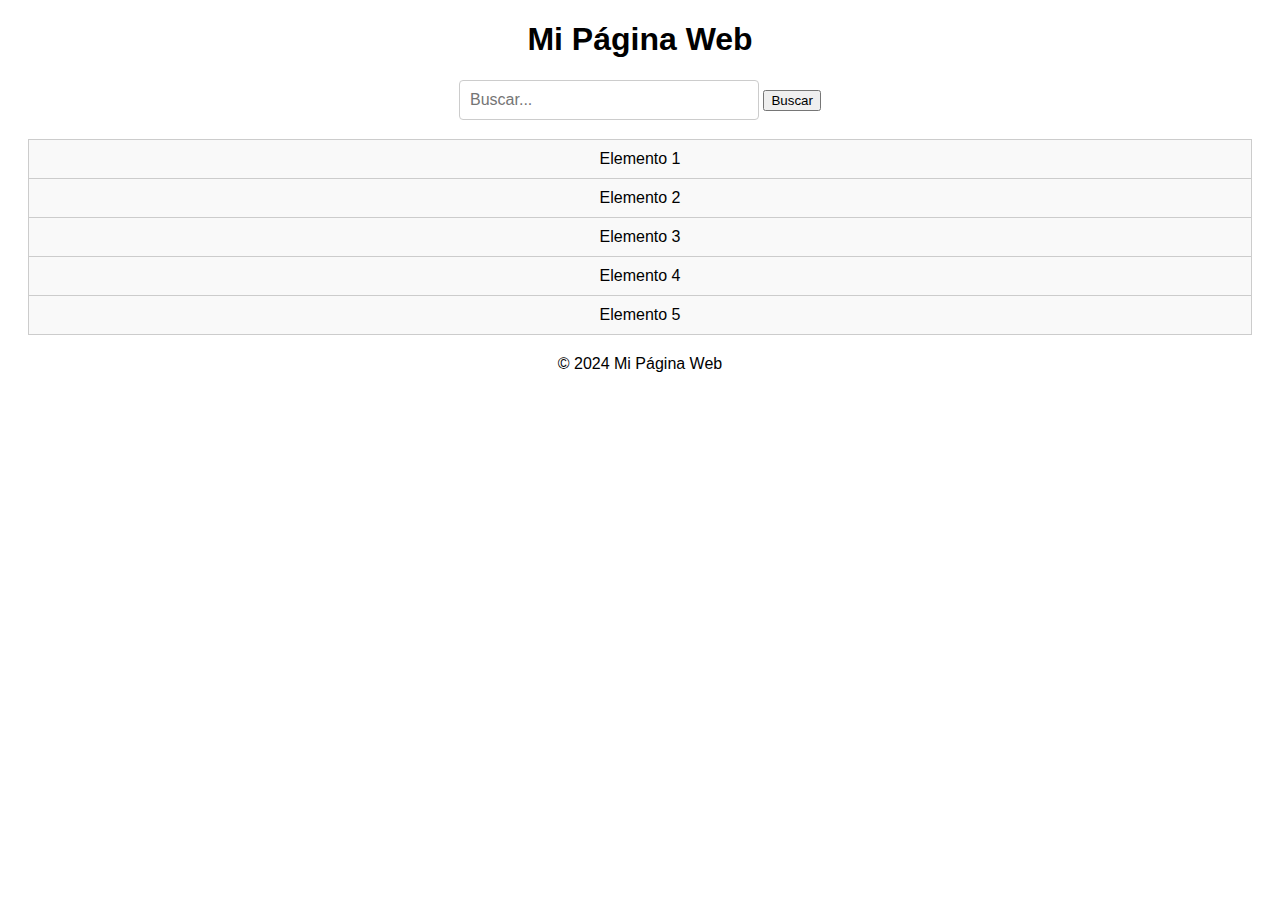
<file: nuevo.html>
<!DOCTYPE html>
<html lang="es">
<head>
    <meta charset="UTF-8">
    <meta name="viewport" content="width=device-width, initial-scale=1.0">
    <title>Página con Barra de Búsqueda</title>
    <style>
        body {
            font-family: Arial, sans-serif;
        }
        header, main, footer {
            text-align: center;
            margin: 20px;
        }
        form {
            margin-bottom: 20px;
        }
        input[type="search"] {
            padding: 10px;
            font-size: 16px;
            width: 300px;
            border: 1px solid #ccc;
            border-radius: 4px;
        }
        ul {
            list-style-type: none;
            padding: 0;
        }
        li {
            padding: 10px;
            border: 1px solid #ccc;
            margin-top: -1px;
            background-color: #f9f9f9;
        }
        li.hidden {
            display: none;
        }
    </style>
</head>
<body>
    <header>
        <h1>Mi Página Web</h1>
    </header>

    <main>
        <form id="searchForm">
            <input type="search" id="searchInput" placeholder="Buscar...">
            <button type="submit">Buscar</button>
        </form>

        <ul id="itemList">
            <li>Elemento 1</li>
            <li>Elemento 2</li>
            <li>Elemento 3</li>
            <li>Elemento 4</li>
            <li>Elemento 5</li>
        </ul>
    </main>

    <footer>
        <p>&copy; 2024 Mi Página Web</p>
    </footer>

    <script>
        document.getElementById('searchForm').addEventListener('submit', function(event) {
            event.preventDefault();
            const query = document.getElementById('searchInput').value.toLowerCase();
            const items = document.querySelectorAll('#itemList li');
            items.forEach(function(item) {
                if (item.textContent.toLowerCase().includes(query)) {
                    item.classList.remove('hidden');
                } else {
                    item.classList.add('hidden');
                }
            });
        });
    </script>
</body>
</html>
</file>
